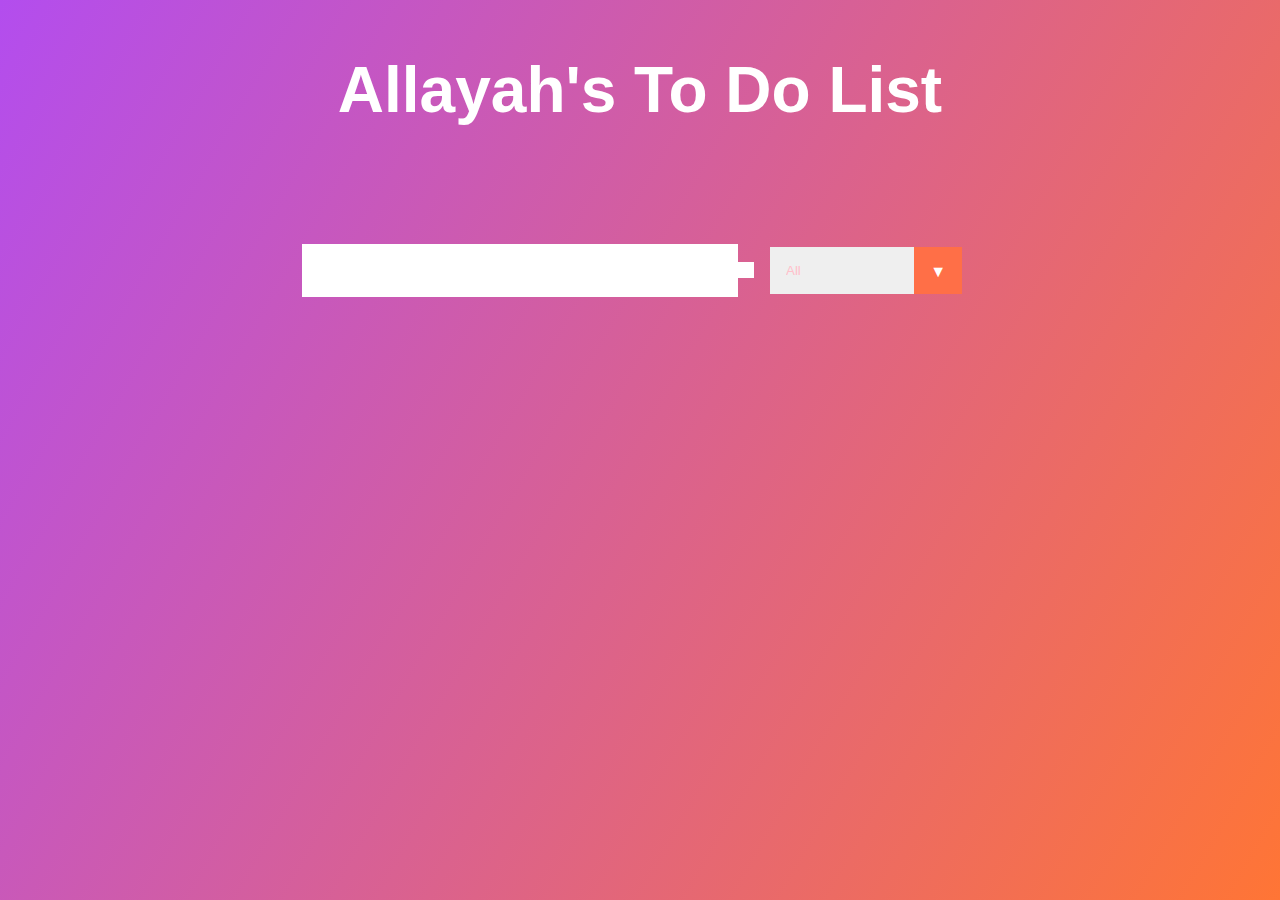
<file: To-Do-Project/index.html>
<!DOCTYPE html>
<html lang="en">
<head>
    <meta charset="UTF-8">
    <meta http-equiv="X-UA-Compatible" content="IE=edge">
    <meta name="viewport" content="width=device-width, initial-scale=1.0">
    <title>To Do List</title>
    <link href="https://fonts.googleapis.com/css2?family=Oswald:wght@200&display=swap" rel="stylesheet">
    <link rel="stylesheet" href="https://cdnjs.cloudflare.com/ajax/libs/font-awesome/6.0.0-beta3/css/all.min.css" integrity="sha512-Fo3rlrZj/k7ujTnHg4CGR2D7kSs0v4LLanw2qksYuRlEzO+tcaEPQogQ0KaoGN26/zrn20ImR1DfuLWnOo7aBA==" crossorigin="anonymous" referrerpolicy="no-referrer" />
    <link rel="stylesheet" href="./style.css">
 
</head>
<body>
    <header>
        <h1>Allayah's To Do List</h1>
    </header>
    <form>
        <input type="text" class="todo-input" />
        <button class="todo-button" type="submit">
            <i class= "fas fa-plus-square">
            </i>
        </button>
        <div class ="select">
            <select name="todos" class="filter-todo">
                <option value="all">All</option>
                <option value="completed">Completed</option>
                <option value="unfinished">Unfinished</option>
            </select>

        </div>
    </form>
    <div class="todo-container">
        <ul class="todo-list"></ul>
    </div>
    <script src="./app.js"> 
    </script>
</body>
</html>
</file>
<file: To-Do-Project/style.css>
*{
    margin: 0;
    padding: 0;
    box-sizing: border-box;
}
body{
    background-image: linear-gradient(120deg, rgb(179, 77, 238),#ff7535);
    color:white;
    font-family: 'Poppins', sans-serif;
    min-height: 100vh;

}
header{
    font-size: 2rem;
}
header,
form{
    min-height:20vh;
    display:flex;
    justify-content: center;
    align-items: center;
}
form input, 
form button{
    padding: 0.5rem;
    font-size: 2rem;
    border: none;
    background: white;
}
form button{
    color:thistle;
    background: white;
    cursor: pointer;
    transition: all 0.3s ease;
}
form button:hover{
background:rgb(179, 77, 238);
color: seashell;
}
.todo-container{
    display: flex;
    justify-content: center;
    align-items: center;
}
.todo-list{
    min-width: 30%;
    list-style: none;
}
.todo {
    margin: 0.5rem;
    background: white;
    color: black;
    font-size: 1.5rem;
    display:flex;
    justify-content: space-between;
    align-items: center;
    transition: all 1s ease;
}
.filter-todo{
    padding: 1rem;
}
.todo li{
    flex: 1;
}
.trash-btn,
.complet-btn{
    background: purple;
    color: white;
    border: none;
    padding: 1rem;
    cursor:pointer;
    font-size: 1rem;
}
.complete-btn{
    background: deepskyblue;
}
.todo-item{
    padding: 0rem 0.5rem;
}
.fa-trash,
fa-check{
    pointer-events: none;
}
.fall{
    transform:translateY(10rem) rotateZ(20deg);
    opacity:0;
}
.completed {
    text-decoration: line-through;
    opacity: 0.5;
}
select{
    -webkit-appearance: none;
    -moz-appearance: none;
    -ms-appearance: none;
    appearance: none;
    outline: 0;
    box-shadow: none;
    border: 0 !important;
    background-image: none;
}
.select{
    margin: 1rem;
    position: relative;
    overflow: hidden;
}
select {
    color: pink;
    font-family: "Poppins", sans-serif;
    cursor: pointer;
    width: 12rem;
}
.select::after{
    content: "\25BC";
    position: absolute;
    top: 0;
    right: 0;
    padding: 1rem;
    background: #ff6f47;
    cursor: pointer;
    pointer-events: none;
}
</file>
